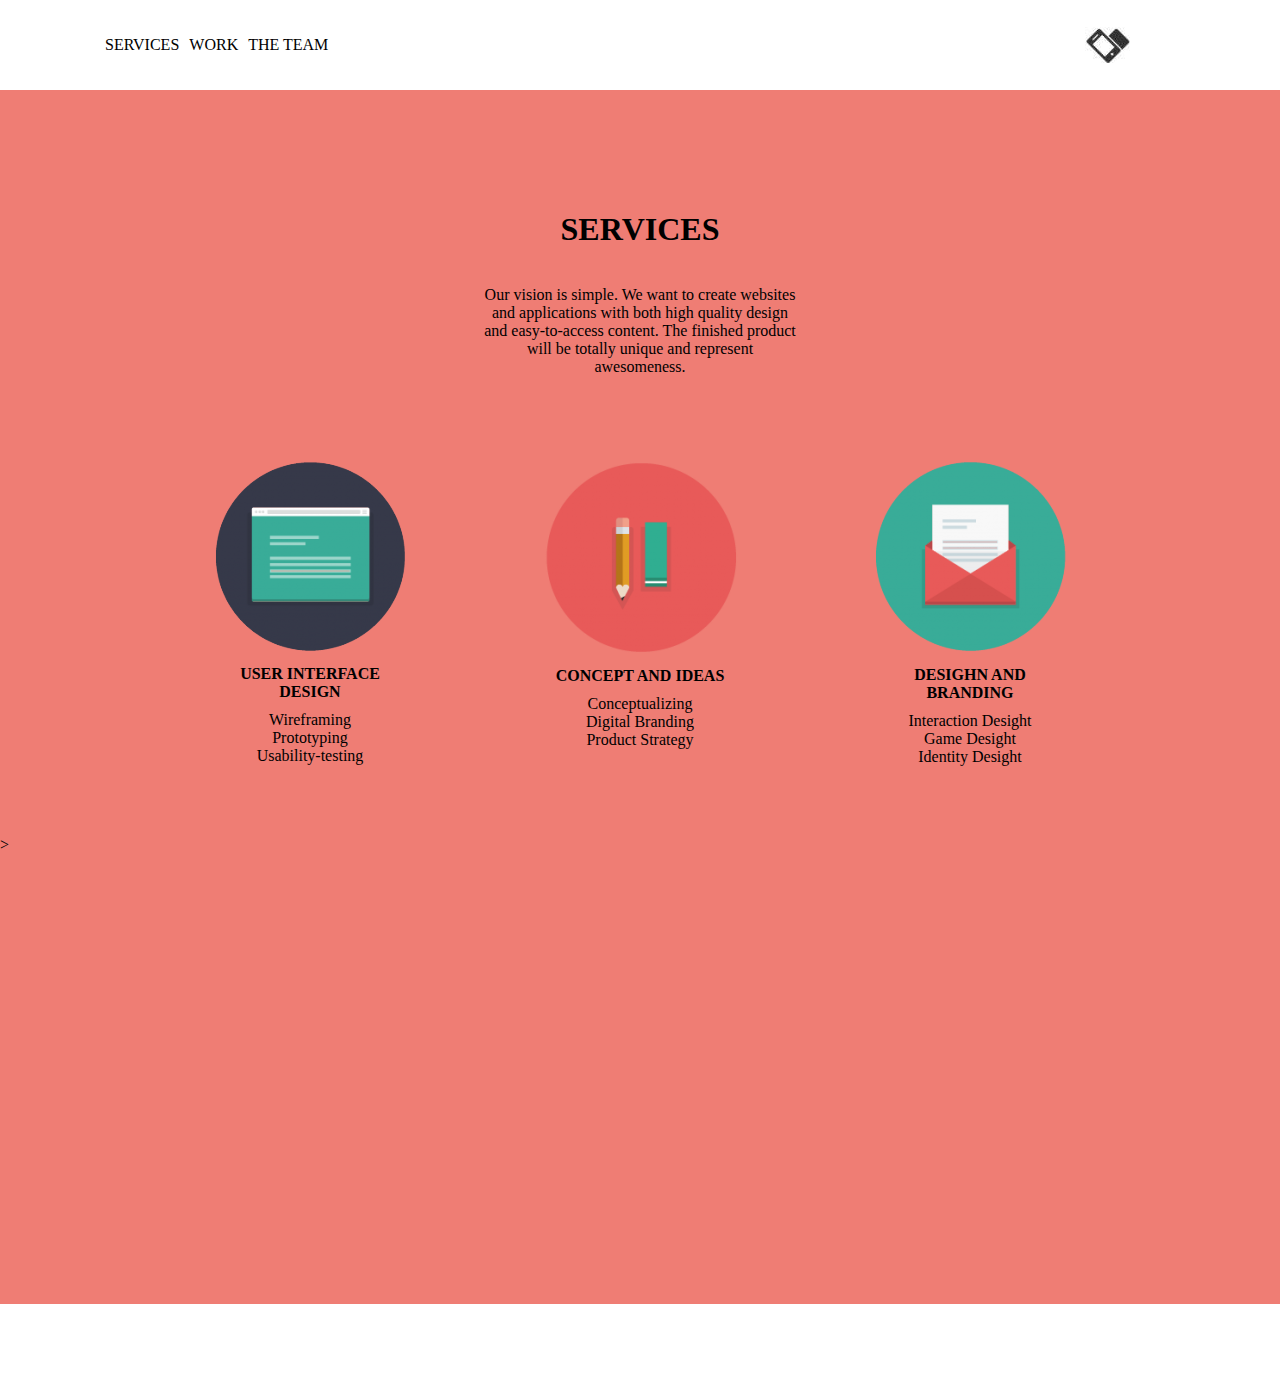
<file: index.html>
<!DOCTYPE html>
<html lang="en">
<head>
    <meta charset="UTF-8">
    <title>mTitle</title>
    <link rel = "stylesheet" type = "text/css" href = "css/main.css">


</head>
<header class = "header"> 
    <div class = "header-text">
        <a href="">SERVICES</a>
        <a href="">WORK</a>
        <a href="">THE TEAM</a>
    </div>
    <div class="header-picture">
        <img src="img/header-pic.jpg" id = "header-picture">
    </div>
</header>
<body>
    <div class="container">
        <div class="container-text">
            <h1>SERVICES</h1>
            <p><span>Our vision is simple. We want to create websites and applications with both high quality design and easy-to-access content. The finished product will be totally unique and represent awesomeness.</span> </p>
        </div>
        <div class="container-blocks">
            
            <div class="container-item"> 
                <div id ="img1"> <img src="img/folder_image.png"> </div>
                <div id="u1" class="title"><b>USER INTERFACE DESIGN</b></div>
                <div id="t1"> 
                    <div>Wireframing</div>
                    <div>Prototyping</div>
                    <div>Usability-testing</div>
                </div>        
            </div>
            
            <div class="container-item"> 
                <div id="img2"> <img src="img/pencil_image.png"> </div>
                <div id="u2" class="title"><b>CONCEPT AND IDEAS</b></div>
                <div id="t2">
                     <div>Conceptualizing</div>
                   <div>Digital Branding</div>
                   <div>Product Strategy</div>
                </div>     
            </div>
            
            <div class="container-item"> 
                <div id="img3"> <img src="img/mail_image.png"> </div>
                <div id="u3" class="title"><b>DESIGHN AND BRANDING</b></div>
                <div id="t3">
                    <div>Interaction Desight</div>
                    <div>Game Desight</div>
                    <div>Identity Desight</div>
                </div>
                    
            </div>
        </div>
    </div>
   
    <script src="https://ajax.googleapis.com/ajax/libs/jquery/2.1.3/jquery.min.js">
    </script>
    

    <script type="text/javascript">
    $(function(){
        $('#img1').on ('click', function(){
            $('body').css('background-color','#353949');
        });
    });
    $(function(){
        $('#img2').on ('click', function(){
            $('body').css('background-color','#e85a59');
        });
    });
    $(function(){
        $('#img3').on ('click', function(){
            $('body').css('background-color','#39ac98');
        });
    });
   


    $(function(){
        $('#u1').on('mouseover', function(){
            $('#t1>div').css('text-decoration','underline');
        });
    });
    $(function(){
        $('#u1').on('mouseout', function(){
            $('#t1>div').css('text-decoration','none');
        });
    });

        $(function(){
        $('#u2').on('mouseover', function(){
            $('#t2>div').css('text-decoration','underline');
        });
    });
    $(function(){
        $('#u2').on('mouseout', function(){
            $('#t2>div').css('text-decoration','none');
        });
    });

        $(function(){
        $('#u3').on('mouseover', function(){
            $('#t3>div').css('text-decoration','underline');
        });
    });
    $(function(){
        $('#u3').on('mouseout', function(){
            $('#t3>div').css('text-decoration','none');
        });
    });
       

    $(function() {
     $('#t1 > div').on('click', function() {
        $(this).css('display', 'none');
      });
     });   

    $(function() {
     $('#t2 > div').on('click', function() {
        $(this).css('display', 'none');
      });
     });

    $(function() {
     $('#t3 > div').on('click', function() {
        $(this).css('display', 'none');
      });
     }); 
    

    $(function() {
        $('#u1').on('click', function() {
          $('#t1 > div').css('display','block');
        });
      });

    $(function() {
        $('#u2').on('click', function() {
          $('#t2 > div').css('display','block');
        });
      });

     $(function() {
        $('#u3').on('click', function() {
          $('#t3 > div').css('display','block');
        });
      });


    

    </script>>
 </body>
 <footer></footer>
</html>
</file>
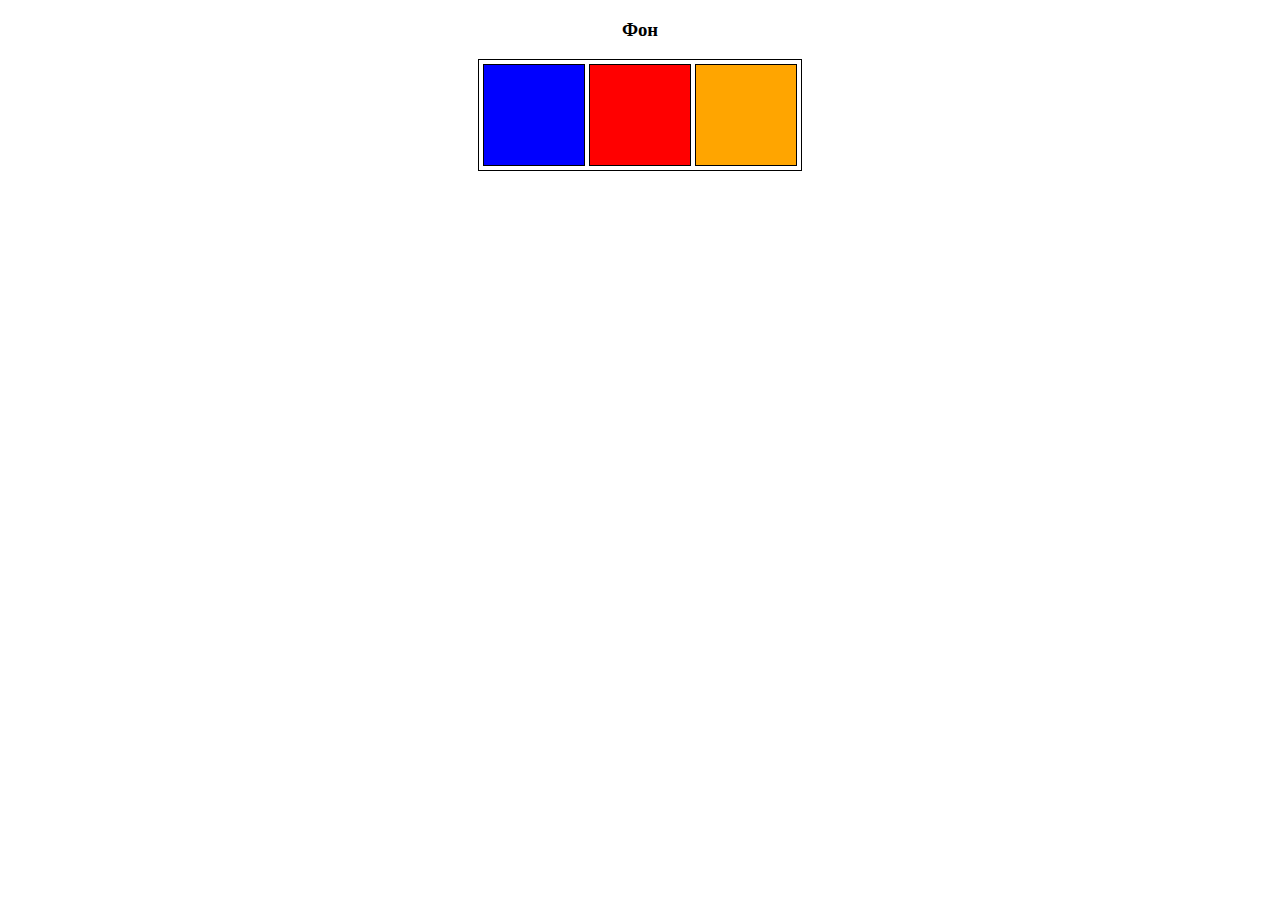
<file: color.html>
<!DOCTYPE html>
<html lang="ru">
    <head>
        <meta charset="utf-8">
        <title>vadim_lasso</title>
        <style type="text/css">
            .container{margin:0 auto;text-align:center}
            .select-background{background-color:#fff;border:1px solid #000;display:inline-block;padding:4px 4px 0}
            .select-background > div{border:inherit;width:100px;height:100px;display:inherit;cursor:pointer}
            .red{background-color:red}
            .blue{background-color:blue}
            .orange{background-color:orange}
        </style>
    </head>
    <body>
        <div class="container">
            <h3>Фон</h3>
            <div class="select-background">
                <div class="blue"></div>
                <div class="red"></div>
                <div class="orange"></div>
            </div>
        </div>
 
        <script src="https://ajax.googleapis.com/ajax/libs/jquery/2.1.3/jquery.min.js"></script>
        <script type="text/javascript">
            $(function() {
                $('.blue').on('click', function() {
                    $('body').css('background-color', 'blue');
                });
            });
			$(function() {
                $('.red').on('click', function() {
                    $('body').css('background-color', 'red');
                });
            });
        </script>
    </body>
</html>
</file>
<file: css/main.css>
body {
	background: #ef7d74;
	margin: 0px;
}

.header {
	width: 100%;
	height: 10vh; 
	background: white;
	display: flex;
	justify-content: space-between;
}

.header img {
	padding-left: 50px;
	padding-right: 50px;
	float: middle;
}

.header-text{
	color: black;/*color*/
	text-decoration: none;/*підкреслення*/
	display: flex;/*class with val.header*/
	align-items: center;/*align_center*/
	margin-left: 100px;/*margin-left*/
}

.header-text a{
	padding: 5px;/*margin*/
	color: black;/*color(ahref) : .header-text*/
	text-decoration: none;/*remote underline a href */
	font-family: impact;/*txt_style*/
}

.header-picture{
	display: flex;
	align-items: center;
	margin-right: 100px;/*deep margin*/
}

.container{
	display: flex;
	align-items: center;
	flex-direction: column;/*colon's element value*/
	width: 100%;
	padding-top: 100px;/*cont_margin*/
	text-align: center;/*align_center*/*/
	color: white;
}

.container-text{
	display: flex;
	flex-direction: column;
	width: 25%;/*25% from  container class*/
}

.container-text h1{
	font-family: arial black;/*text style*/
}

.container-text p{
	font-family: verdana;/*text style*/
}

.container-blocks{
	display: flex;
	flex-direction: row;
}

.container-item{
	display: flex;
	flex-direction: column;
	width: 190px;
	padding: 70px;
	font-size: 16px;
	font-family: verdana;
}

.container-item .title{
	font-family: arial black;
	padding-top: 10px;
	padding-bottom: 10px;
}

footer {
	margin-top: 50vh;
	width: 100%;
	height:10vh;
		background: white;
}

@media screen and (max-width: 1022px) {
	.container-blocks{
		flex-direction: column;
	}
	.container-item{
		padding: 5px;
	}

}

@media screen and (min-width: 0px) and (max-width: 409px){
	.header{
		flex-direction: column;
		align-items: center;
		height: 18vh;
	}

	.container-text{
		width: 90%;
	}

}
</file>
